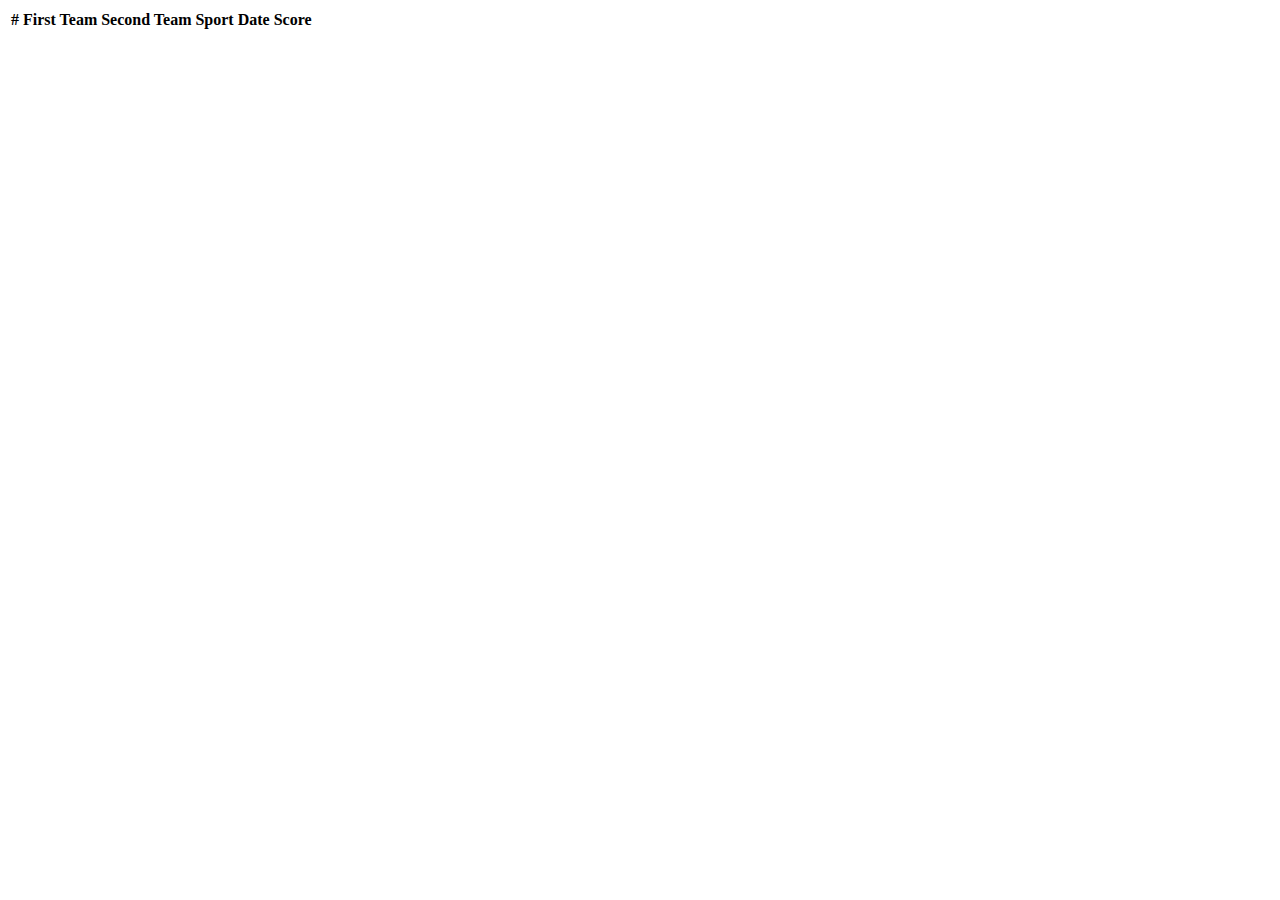
<file: src/main/resources/templates/index.html>
<!DOCTYPE html>
<html lang="en" xmlns:th="http://www.thymeleaf.org">
    <head>
        <meta charset="UTF-8">
        <title>Games schedule</title>

        <link th:href="@{/css/common.css}" rel="stylesheet" />
        <link th:href="@{/css/materialize.min.css}" rel="stylesheet" />
    </head>
    <body>
        <div class="container">
            <div class="row">
                <div class="col s12">
                    <table>
                        <thead>
                            <tr>
                                <th>#</th>
                                <th>First Team</th>
                                <th>Second Team</th>
                                <th>Sport</th>
                                <th>Date</th>
                                <th>Score</th>
                            </tr>
                        </thead>
                        <tbody>
                            <tr th:each="game, iterator: ${games}">
                                <td th:utext="${iterator.index + 1}"></td>
                                <td th:utext="${game.firstTeam.name}"></td>
                                <td th:utext="${game.secondTeam.name}"></td>
                                <td th:utext="${game.sport.name}" class="weight-strong"></td>
                                <td th:utext="${game.date}"></td>
                                <td th:utext="${game.firstTeamScore + ':' + game.secondTeamScore}"></td>
                            </tr>
                        </tbody>
                    </table>
                </div>
            </div>
        </div>

        <script th:src="@{/js/materialize.min.js}"></script>
    </body>
</html>
</file>
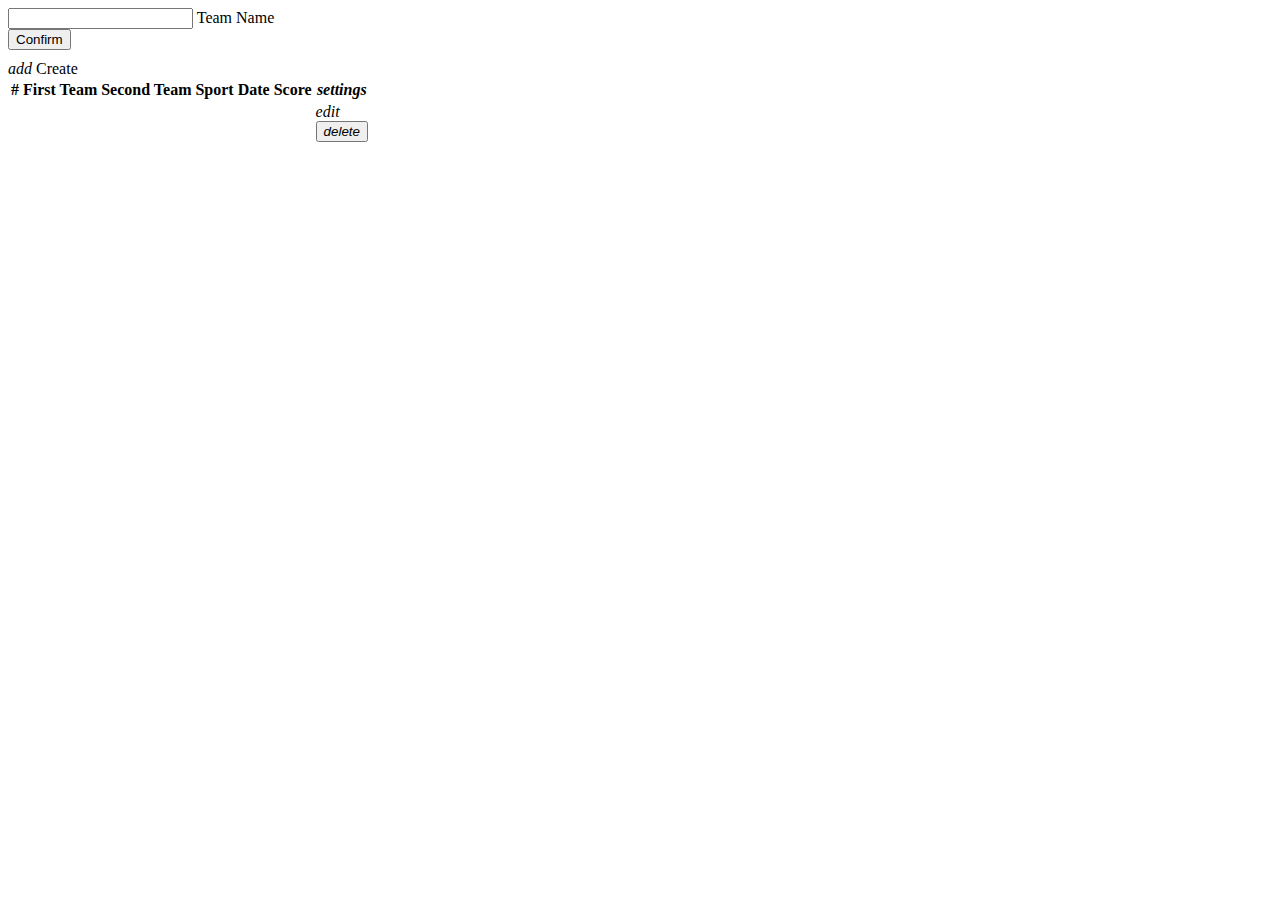
<file: src/main/resources/templates/views/index.html>
<!DOCTYPE html>
<html lang="en" xmlns:th="http://www.thymeleaf.org">

    <title th:fragment="title">Games Schedule</title>

    <div class="container" th:fragment="content">
        <div class="row">
            <div class="col s12">
                <div class="s-hflex">
                    <div class="s-hflex-start">
                        <form action="" method="get" class="s-hflex-end" style="margin-bottom: 10px">
                            <div class="input-field" style="margin-bottom: 0px;">
                                <input id="team-name" type="text" name="team-name" class="validate" style="margin: 0px;" th:value="${teamName}">
                                <label for="team-name">Team Name</label>
                            </div>
                            <div class="s-vflex-end px10">
                                <button type="submit" class="waves-effect waves-light btn">Confirm</button>
                            </div>
                        </form>
                    </div>
                    <div class="equal-flex"></div>
                    <div class="s-vflex-end mb10">
                        <a th:href="${'/admin/games'}" class="waves-effect waves-light btn"><i class="material-icons right">add</i> Create</a>
                    </div>
                </div>
            </div>
            <div class="col s12">
                <table class="striped">
                    <thead>
                        <tr>
                            <th>#</th>
                            <th>First Team</th>
                            <th>Second Team</th>
                            <th>Sport</th>
                            <th>Date</th>
                            <th>Score</th>
                            <th><i class="material-icons s-hflex-end">settings</i></th>
                        </tr>
                    </thead>
                    <tbody>
                        <tr th:each="game, iterator: ${games}">
                            <td th:utext="${iterator.index + 1}"></td>
                            <td th:utext="${game.firstTeam.name}"></td>
                            <td th:utext="${game.secondTeam.name}"></td>
                            <td th:utext="${game.sport.name}" class="weight-normal"></td>
                            <td th:utext="${game.date}"></td>
                            <td th:utext="${game.firstTeamScore + ':' + game.secondTeamScore}"></td>
                            <td>
                                <div class="s-hflex-end">
                                    <div class="s-vflex-center">
                                        <a th:href="${'/admin/games/update/' + game.id}"><i class="material-icons">edit</i>
                                        </a>
                                    </div>
                                    <form th:action="${'/admin/games/delete/' + game.id}" method="post" style="margin-bottom: 0px">
                                        <input type="hidden" name="id" th:value="${game.id}">
                                        <button type="submit" class="btn-flat m0">
                                            <i class="material-icons">delete</i>
                                        </button>
                                    </form>
                                </div>
                            </td>
                        </tr>
                    </tbody>
                </table>
            </div>
        </div>
    </div>
</html>
</file>
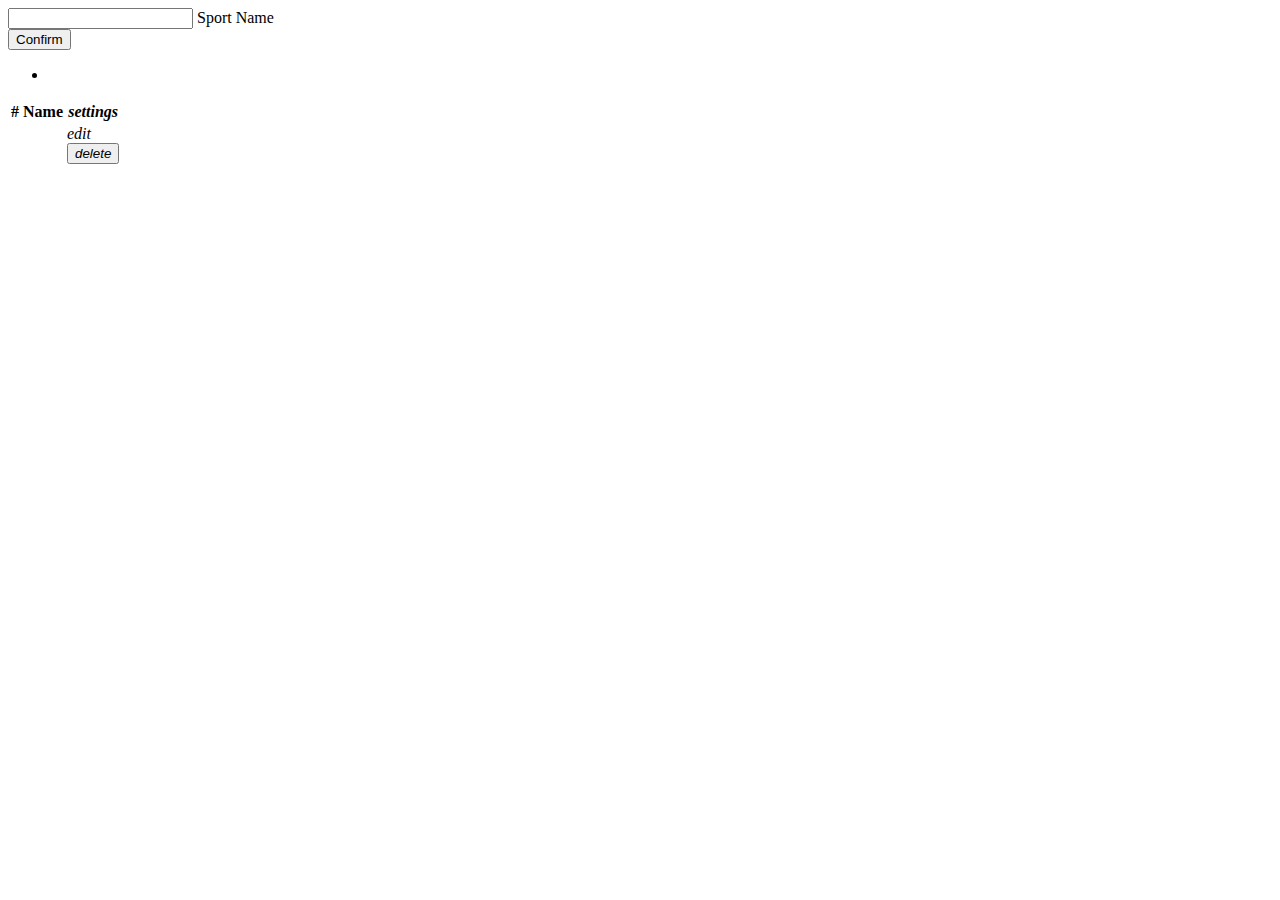
<file: src/main/resources/templates/views/sport/index.html>
<!DOCTYPE html>
<html lang="en" xmlns:th="http://www.thymeleaf.org">

    <title th:fragment="title">Sports</title>

    <div class="container" th:fragment="content">
        <div class="row">
            <div class="col s12">
                <div class="s-hflex-end">
                    <form action="" method="post" class="s-vflex-end">
                        <div class="s-hflex-end">
                            <div class="input-field" style="margin-bottom: 0px;">
                                <input id="name" type="text" name="name" class="validate" style="margin: 0px;" th:value="${sport != null} ? ${sport.name} : ''" />
                                <label for="name">Sport Name</label>
                            </div>
                            <div class="s-vflex-end pl10">
                                <button type="submit" class="waves-effect waves-light btn">Confirm</button>
                            </div>
                        </div>
                        <ul>
                            <li class="red-text" th:each="error: ${errors}" th:utext="${error}"></li>
                        </ul>
                    </form>
                </div>
            </div>
            <div class="col s12">
                <table class="striped">
                    <thead>
                        <tr>
                            <th>#</th>
                            <th>Name</th>
                            <th><i class="material-icons s-hflex-end">settings</i></th>
                        </tr>
                    </thead>
                    <tbody>
                        <tr th:each="sport, iterator: ${sports}">
                            <td th:utext="${iterator.index + 1}"></td>
                            <td th:utext="${sport.name}"></td>
                            <td>
                                <div class="s-hflex-end">
                                    <div class="s-vflex-center">
                                        <a th:href="${'/admin/sports/update/' + sport.id}"><i class="material-icons">edit</i>
                                        </a>
                                    </div>
                                    <form th:action="${'/admin/sports/delete/' + sport.id}" method="post" style="margin-bottom: 0px">
                                        <input type="hidden" name="id" th:value="${sport.id}">
                                        <button type="submit" class="btn-flat m0">
                                            <i class="material-icons">delete</i>
                                        </button>
                                    </form>
                                </div>
                            </td>
                        </tr>
                    </tbody>
                </table>
            </div>
        </div>
    </div>

</html>
</file>
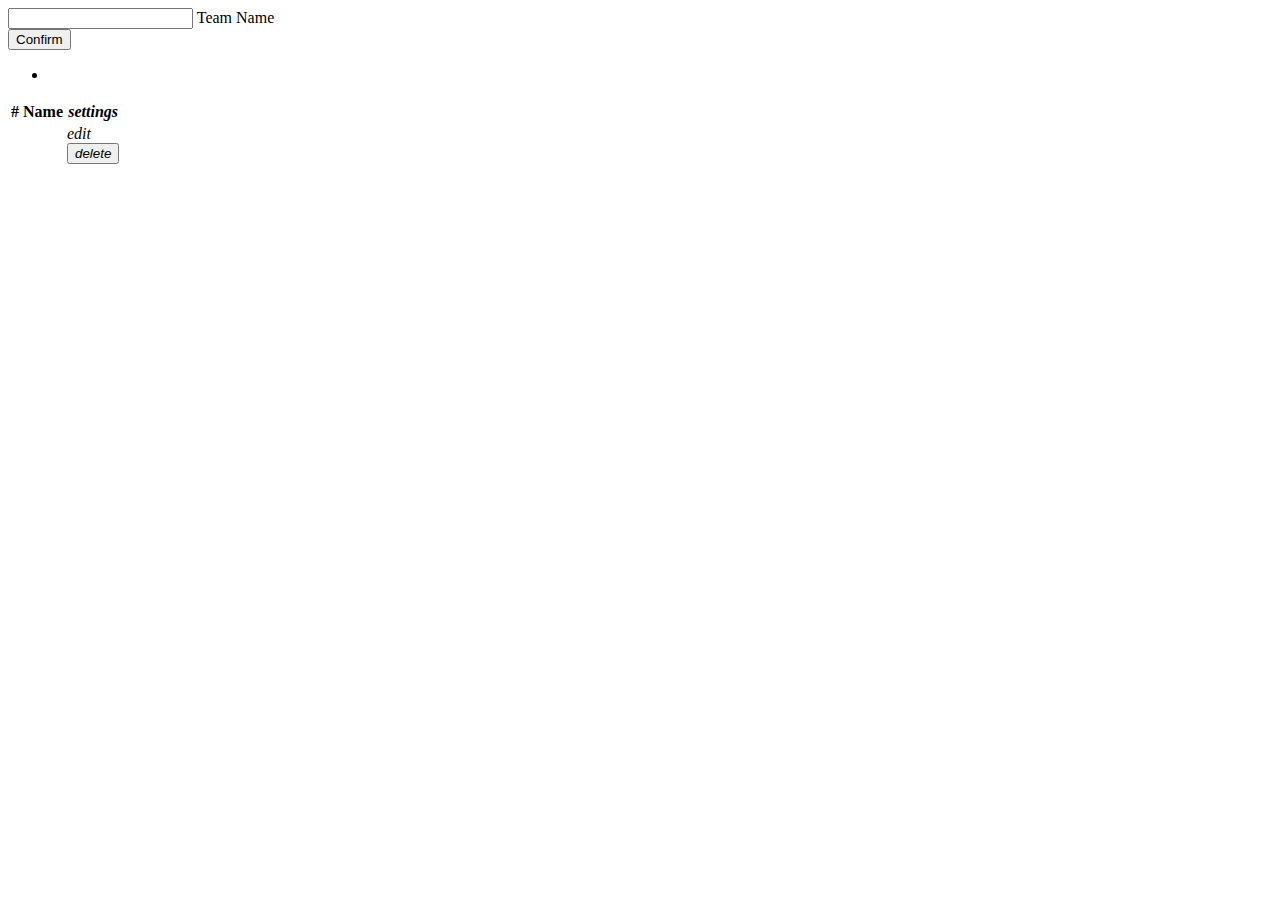
<file: src/main/resources/templates/views/team/index.html>
<!DOCTYPE html>
<html lang="en" xmlns:th="http://www.thymeleaf.org">

    <title th:fragment="title">Teams</title>

    <div class="container" th:fragment="content">
        <div class="row">
            <div class="col s12">
                <div class="s-hflex-end">
                    <form action="" method="post" class="s-vflex-end">
                        <div class="s-hflex-end">
                            <div class="input-field " style="margin-bottom: 0px;">
                                <input id="name" type="text" name="name" class="validate" style="margin: 0px;" th:value="${team != null} ? ${team.name} : ''" />
                                <label for="name">Team Name</label>
                            </div>
                            <div class="s-vflex-end pl10">
                                <button type="submit" class="waves-effect waves-light btn">Confirm</button>
                            </div>
                        </div>
                        <ul>
                            <li class="red-text" th:each="error: ${errors}" th:utext="${error}"></li>
                        </ul>
                    </form>
                </div>
            </div>
            <div class="col s12">
                <table class="striped">
                    <thead>
                        <tr>
                            <th>#</th>
                            <th>Name</th>
                            <th><i class="material-icons s-hflex-end">settings</i></th>
                        </tr>
                    </thead>
                    <tbody>
                        <tr th:each="team, iterator: ${teams}">
                            <td th:utext="${iterator.index + 1}"></td>
                            <td th:utext="${team.name}"></td>
                            <td>
                                <div class="s-hflex-end">
                                    <div class="s-vflex-center">
                                        <a th:href="${'/admin/teams/update/' + team.id}"><i class="material-icons">edit</i>
                                        </a>
                                    </div>
                                    <form th:action="${'/admin/teams/delete/' + team.id}" method="post" style="margin-bottom: 0px">
                                        <input type="hidden" name="id" th:value="${team.id}">
                                        <button type="submit" class="btn-flat m0">
                                            <i class="material-icons">delete</i>
                                        </button>
                                    </form>
                                </div>
                            </td>
                        </tr>
                    </tbody>
                </table>
            </div>
        </div>
    </div>

</html>
</file>
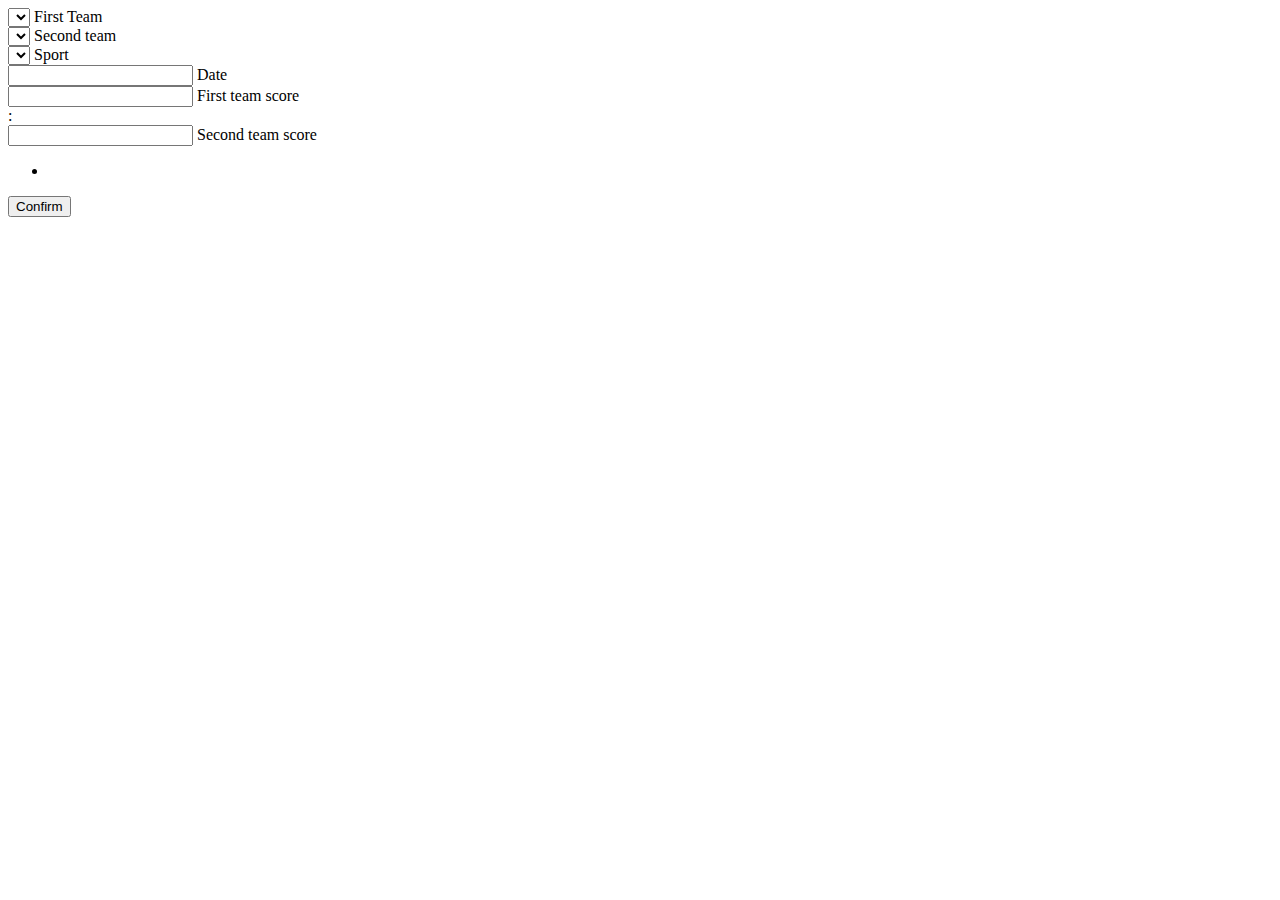
<file: src/main/resources/templates/views/game/update.html>
<!DOCTYPE html>
<html lang="en">

	<title th:fragment="title">Game</title>

	<div th:fragment="content" class="container">
		<div class="row">
			<div class="s-vflex">
				<form th:action="${game == null} ? '/admin/games' : ''" method="post" class="">
					<input type="hidden" name="id" th:value="${game} ? ${game.id} : '0'" />
					<div class="input-field col s4">
						<select th:value="${game} ? ${game.firstTeamId} : ''" name="firstTeamId">
							<option th:each="team: ${teams}" th:value="${team.id}" th:utext="${team.name}"></option>
						</select>
						<label>First Team</label>
					</div>
					<div class="input-field col s4">
						<select th:value="${game} ? ${game.secondTeamId} : ''" name="secondTeamId">
							<option th:each="team: ${teams}" th:value="${team.id}" th:utext="${team.name}"></option>
						</select>
						<label>Second team</label>
					</div>
					<div class="input-field col s4">
						<select th:value="${game} ? ${game.sportId} : ''" name="sportId">
							<option th:each="sport: ${sports}" th:value="${sport.id}" th:utext="${sport.name}"></option>
						</select>
						<label>Sport</label>
					</div>
					<div class="input-field col s4">
						<input type="text" class="datepicker" name="date" th:value="${game} ? ${game.date} : ''" />
						<label>Date</label>
					</div>
					<div class="col s8">
						<div class="s-hflex">
							<div class="equal-flex">
								<div class="input-field">
									<input id="first-team-score" type="number" min="0" name="firstTeamScore" class="right-align validate" th:value="${game} ? ${game.firstTeamScore} : '0'">
									<label for="first-team-score">First team score</label>
								</div>
							</div>
							<div class="my20 px20 fs30 s-vflex-end">:</div>
							<div class="equal-flex">
								<div class="input-field">
									<input id="second-team-score" type="number" min="0" name="secondTeamScore" class="validate" th:value="${game} ? ${game.secondTeamScore} : '0'">
									<label for="second-team-score">Second team score</label>
								</div>
							</div>
						</div>
					</div>
					<ul class="col s12">
						<li class="red-text" th:each="error: ${errors}" th:utext="${error}"></li>
					</ul>
					<div class="col s12 right-align">
						<button type="submit" class="waves-effect waves-light btn">Confirm</button>
					</div>
				</form>
			</div>
		</div>
	</div>

</html>
</file>
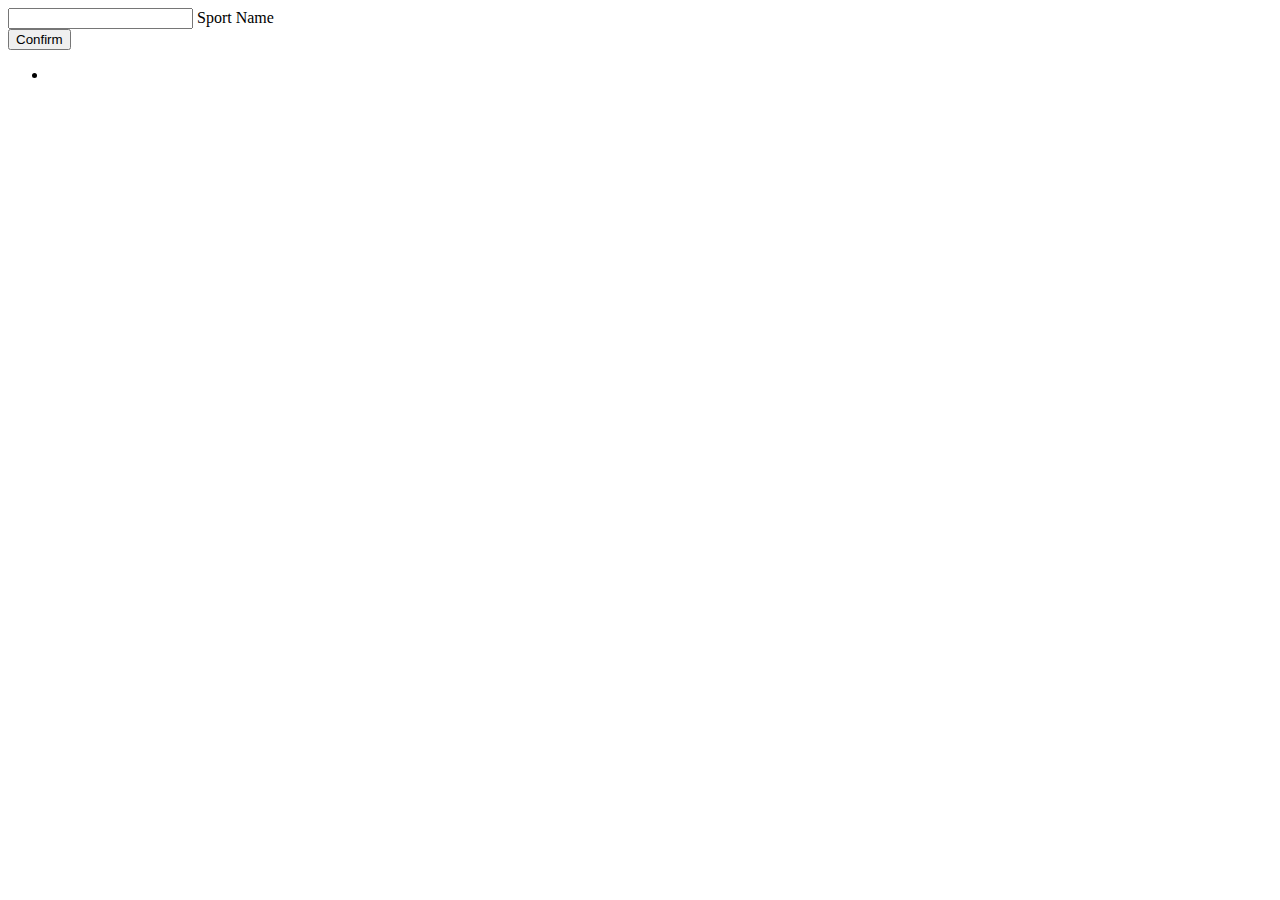
<file: src/main/resources/templates/views/sport/update.html>
<!DOCTYPE html>
<html lang="en" xmlns:th="http://www.thymeleaf.org">

    <title th:fragment="title">Update sport</title>

    <div class="container" th:fragment="content">
        <div class="row">
            <form action="" method="post" class="s-vflex-start">
                <div class="s-hflex">
                    <input type="hidden" name="id" th:value="${sport.id}" />
                    <div class="input-field" style="margin-bottom: 0px;">
                        <input id="name" type="text" name="name" class="validate" style="margin: 0px;" th:value="${sport.name}">
                        <label for="name">Sport Name</label>
                    </div>
                    <div class="s-vflex-end px10">
                        <button type="submit" class="waves-effect waves-light btn">Confirm</button>
                    </div>
                </div>
                <ul>
                    <li class="red-text" th:each="error: ${errors}" th:utext="${error}"></li>
                </ul>
            </form>
        </div>
    </div>

</html>
</file>
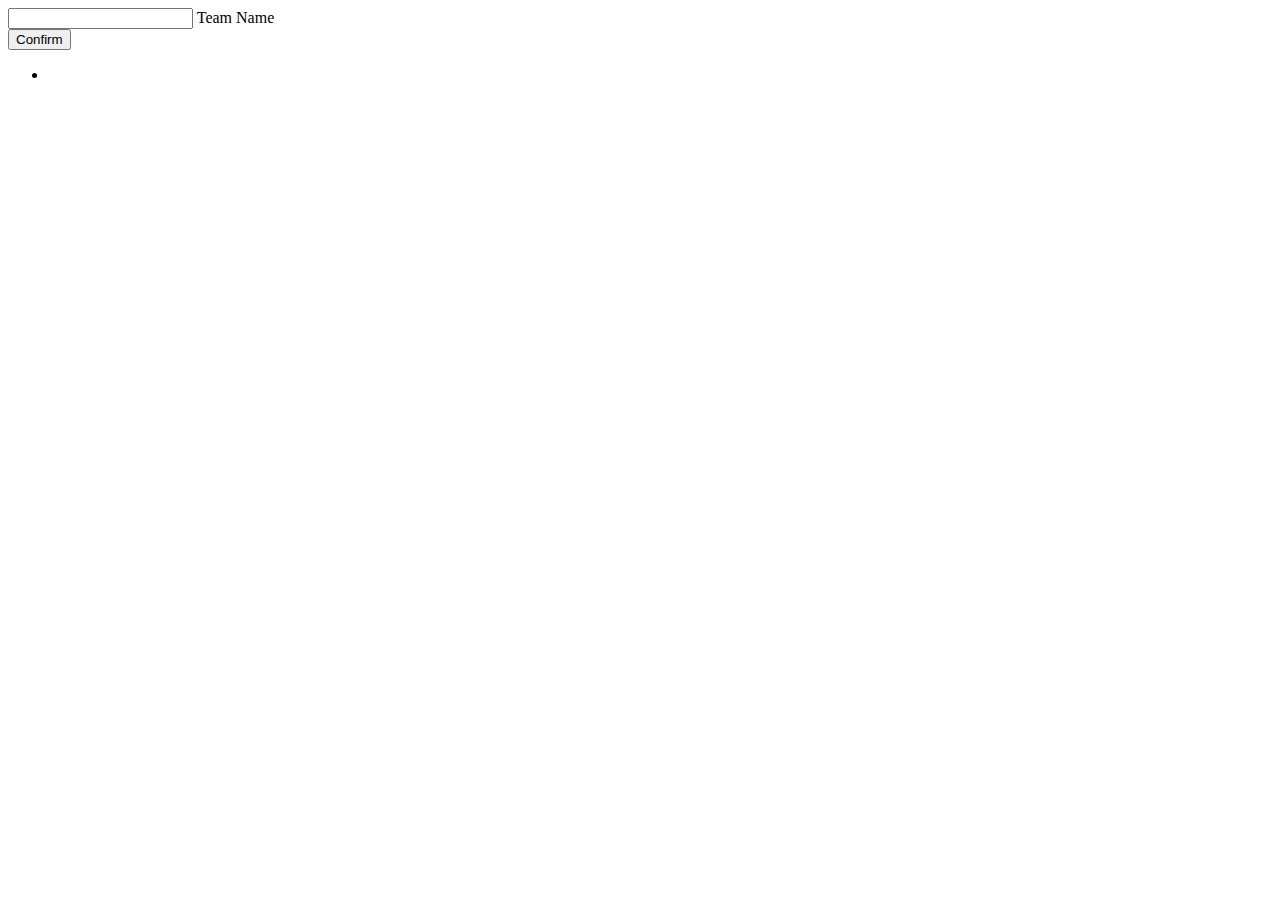
<file: src/main/resources/templates/views/team/update.html>
<!DOCTYPE html>
<html lang="en" xmlns:th="http://www.thymeleaf.org">

    <title th:fragment="title">Update team</title>

    <div class="container" th:fragment="content">
        <div class="row">
            <form action="" method="post" class="s-vflex-start">
                <div class="s-hflex">
                    <input type="hidden" name="id" th:value="${team.id}" />
                    <div class="input-field" style="margin-bottom: 0px;">
                        <input id="name" type="text" name="name" class="validate" style="margin: 0px;" th:value="${team.name}">
                        <label for="name">Team Name</label>
                    </div>
                    <div class="s-vflex-end px10">
                        <button type="submit" class="waves-effect waves-light btn">Confirm</button>
                    </div>
                </div>
                <ul>
                    <li class="red-text" th:each="error: ${errors}" th:utext="${error}"></li>
                </ul>
            </form>
        </div>
    </div>

</html>
</file>
